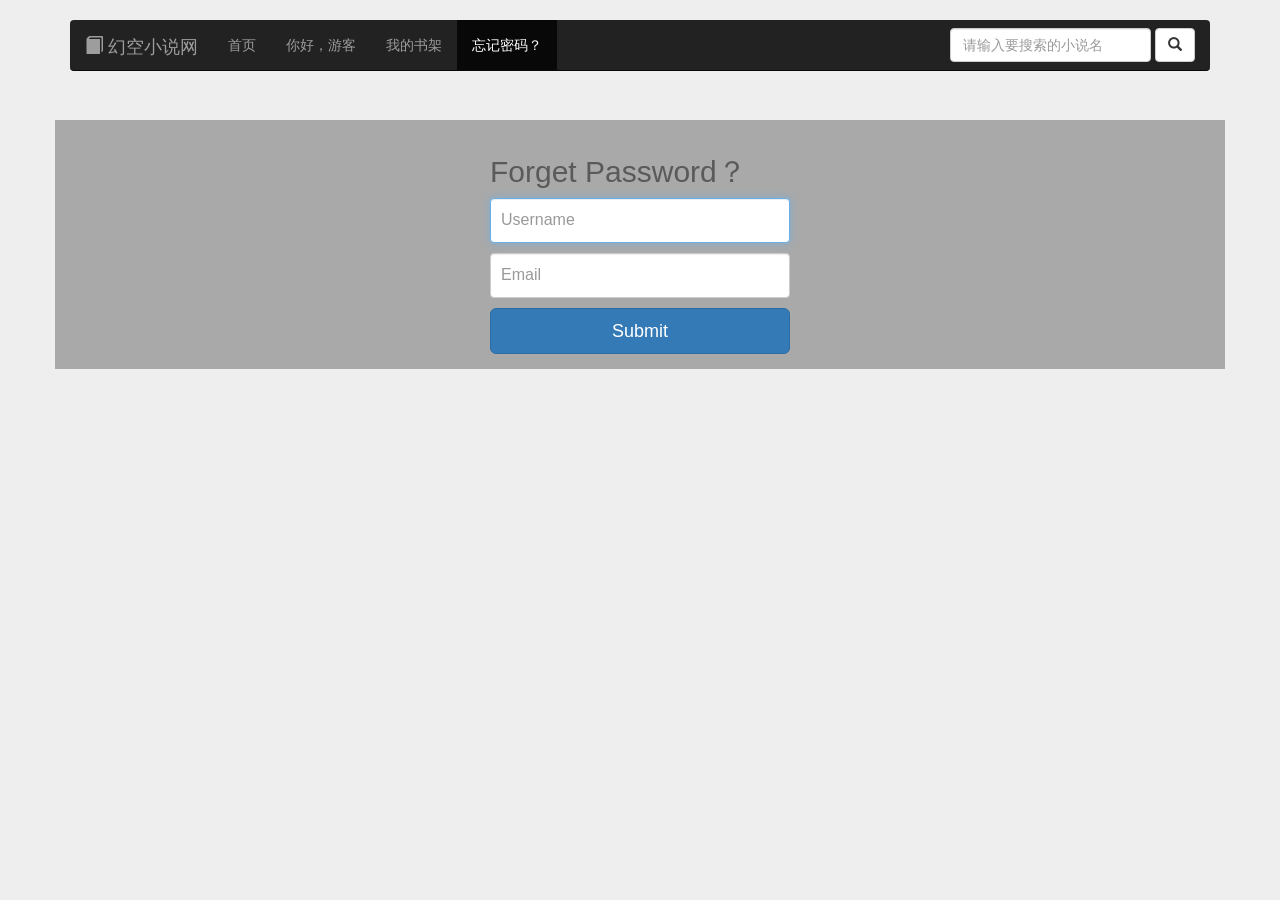
<file: forgetpassword.html>
<!DOCTYPE html>
<html lang="zh-CN">
<head>
    <meta charset="utf-8">
    <meta http-equiv="X-UA-Compatible" content="IE=edge">
    <meta name="viewport" content="width=device-width, initial-scale=1">
    <!-- 上述3个meta标签*必须*放在最前面，任何其他内容都*必须*跟随其后！ -->
    <meta name="description" content="">
    <meta name="author" content="">
    <link rel="icon" href="source/favicon.ico">

    <title>幻空小说网</title>

    <!-- Bootstrap core CSS -->
    <link rel="stylesheet" href="css/bootstrap.min.css">

    <!-- IE10 viewport hack for Surface/desktop Windows 8 bug -->
    <link href="css/ie10-viewport-bug-workaround.css" rel="stylesheet">

    <!-- Just for debugging purposes. Don't actually copy these 2 lines! -->
    <!--[if lt IE 9]>
    <script src="../../js/ie8-responsive-file-warning.js"></script><![endif]-->
    <script src="js/ie-emulation-modes-warning.js"></script>

    <!-- Bootstrap core JavaScript
================================================== -->
    <!-- Placed at the end of the document so the pages load faster -->
    <script src="js/jquery.min.js"></script>
    <script>window.jQuery || document.write('<script src="../../js/jquery.min.js"><\/script>')</script>
    <script src="js/bootstrap.min.js"></script>
    <!-- Just to make our placeholder images work. Don't actually copy the next line! -->
    <script src="js/holder.min.js"></script>
    <!-- IE10 viewport hack for Surface/desktop Windows 8 bug -->
    <script src="js/ie10-viewport-bug-workaround.js"></script>
    <![endif]-->

    <!-- Custom styles for this template -->
    <link href="css/carousel.css" rel="stylesheet">
    <link rel="stylesheet" href="css/signin.css">
    <script src="js/jquery.cookie.js"></script>
    <script src="js/forgetpassword.js"></script>
</head>
<!-- 导航栏
================================================== -->
<body>
<div class="navbar-wrapper">
    <div class="container">

        <nav class="navbar navbar-inverse navbar-static-top">
            <div class="container">
                <div class="navbar-header">
                    <button type="button" class="navbar-toggle collapsed" data-toggle="collapse" data-target="#navbar"
                            aria-expanded="false" aria-controls="navbar">
                        <span class="sr-only">Toggle navigation</span>
                        <span class="icon-bar"></span>
                        <span class="icon-bar"></span>
                        <span class="icon-bar"></span>
                    </button>
                    <a class="navbar-brand" href="http://localhost:63340/fictionalfictionweb/index.html">
                        <span class="glyphicon glyphicon-book" aria-hidden="true"></span>
                        幻空小说网
                    </a>
                </div>
                <div id="navbar" class="navbar-collapse collapse">
                    <ul class="nav navbar-nav">

                    </ul>
                    <form class="navbar-form navbar-right" onsubmit="return false">
                        <div class="form-group">
                            <input type="text" class="form-control" placeholder="请输入要搜索的小说名">
                        </div>
                        <button id="btnSearch" type="button" class="btn btn-default">
                            <span class="
glyphicon glyphicon-search" aria-hidden="true"></span>
                        </button>
                    </form>
                </div>
            </div>
        </nav>
    </div>
</div>


<div class="container">
    <div class="row" style="margin-top: 80px;background-color: darkgray;">
        <div class="col-lg-12" id="page">

        </div>
    </div>
</div>
</body>
</html>
</file>
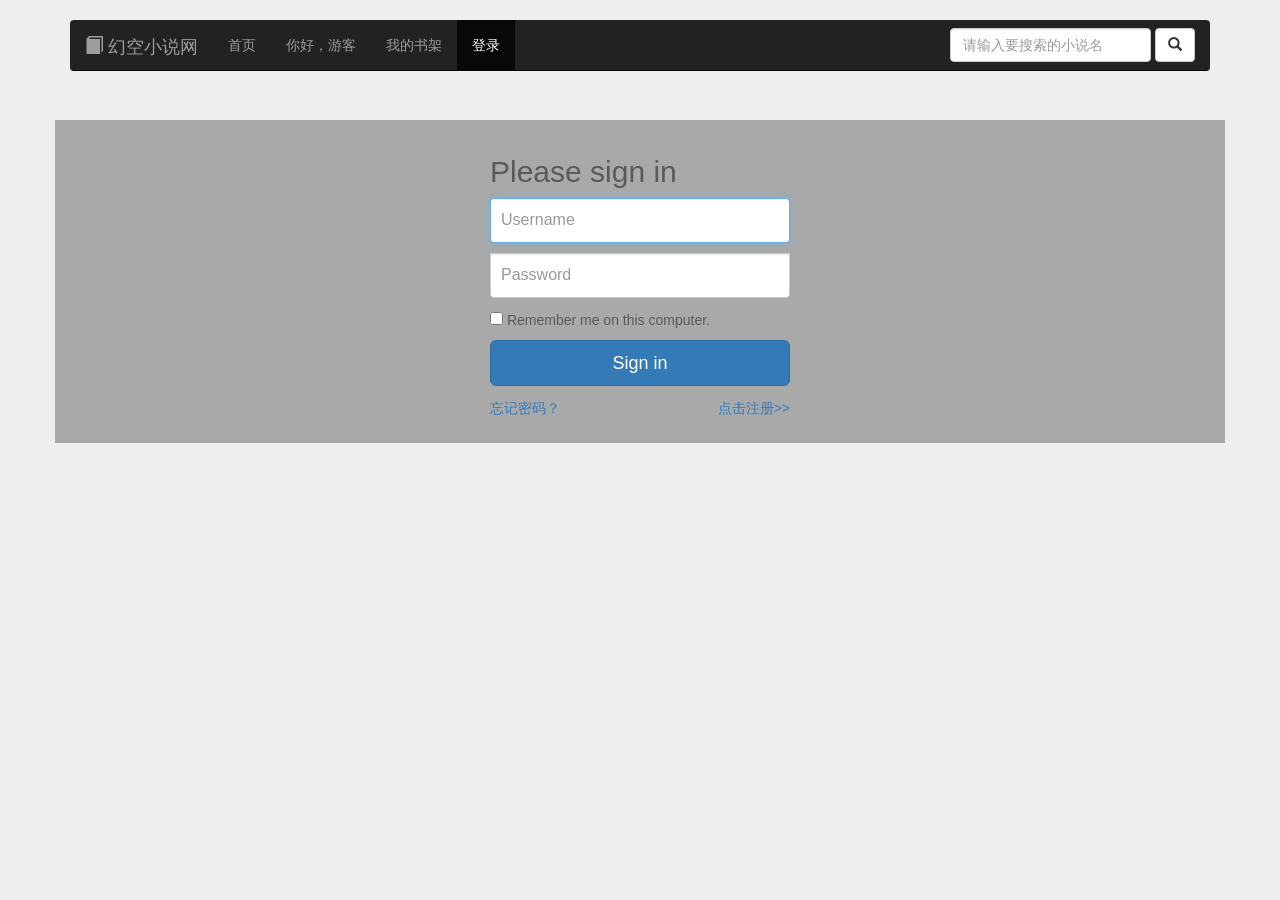
<file: login.html>
<!DOCTYPE html>
<html lang="zh-CN">
<head>
    <meta charset="utf-8">
    <meta http-equiv="X-UA-Compatible" content="IE=edge">
    <meta name="viewport" content="width=device-width, initial-scale=1">
    <!-- 上述3个meta标签*必须*放在最前面，任何其他内容都*必须*跟随其后！ -->
    <meta name="description" content="">
    <meta name="author" content="">
    <link rel="icon" href="source/favicon.ico">

    <title>幻空小说网</title>

    <!-- Bootstrap core CSS -->
    <link rel="stylesheet" href="css/bootstrap.min.css">

    <!-- IE10 viewport hack for Surface/desktop Windows 8 bug -->
    <link href="css/ie10-viewport-bug-workaround.css" rel="stylesheet">

    <!-- Just for debugging purposes. Don't actually copy these 2 lines! -->
    <!--[if lt IE 9]>
    <script src="../../js/ie8-responsive-file-warning.js"></script><![endif]-->
    <script src="js/ie-emulation-modes-warning.js"></script>

    <!-- Bootstrap core JavaScript
================================================== -->
    <!-- Placed at the end of the document so the pages load faster -->
    <script src="js/jquery.min.js"></script>
    <script>window.jQuery || document.write('<script src="../../js/jquery.min.js"><\/script>')</script>
    <script src="js/bootstrap.min.js"></script>
    <!-- Just to make our placeholder images work. Don't actually copy the next line! -->
    <script src="js/holder.min.js"></script>
    <!-- IE10 viewport hack for Surface/desktop Windows 8 bug -->
    <script src="js/ie10-viewport-bug-workaround.js"></script>
    <![endif]-->

    <!-- Custom styles for this template -->
    <link href="css/carousel.css" rel="stylesheet">
    <link rel="stylesheet" href="css/signin.css">
    <script src="js/jquery.cookie.js"></script>
    <script src="js/login.js"></script>
</head>
<!-- 导航栏
================================================== -->
<body>
<div class="navbar-wrapper">
    <div class="container">

        <nav class="navbar navbar-inverse navbar-static-top">
            <div class="container">
                <div class="navbar-header">
                    <button type="button" class="navbar-toggle collapsed" data-toggle="collapse" data-target="#navbar"
                            aria-expanded="false" aria-controls="navbar">
                        <span class="sr-only">Toggle navigation</span>
                        <span class="icon-bar"></span>
                        <span class="icon-bar"></span>
                        <span class="icon-bar"></span>
                    </button>
                    <a class="navbar-brand" href="http://localhost:63340/fictionalfictionweb/index.html">
                        <span class="glyphicon glyphicon-book" aria-hidden="true"></span>
                        幻空小说网
                    </a>
                </div>
                <div id="navbar" class="navbar-collapse collapse">
                    <ul class="nav navbar-nav">

                    </ul>
                    <form class="navbar-form navbar-right" onsubmit="return false">
                        <div class="form-group">
                            <input type="text" class="form-control" placeholder="请输入要搜索的小说名">
                        </div>
                        <button id="btnSearch" type="button" class="btn btn-default">
                            <span class="
glyphicon glyphicon-search" aria-hidden="true"></span>
                        </button>
                    </form>
                </div>
            </div>
        </nav>
    </div>
</div>


<div class="container">
    <div class="row" style="margin-top: 80px;background-color: darkgray;">
        <div class="col-lg-12" id="page">

        </div>
    </div>
</div>
</body>
</html>
</file>
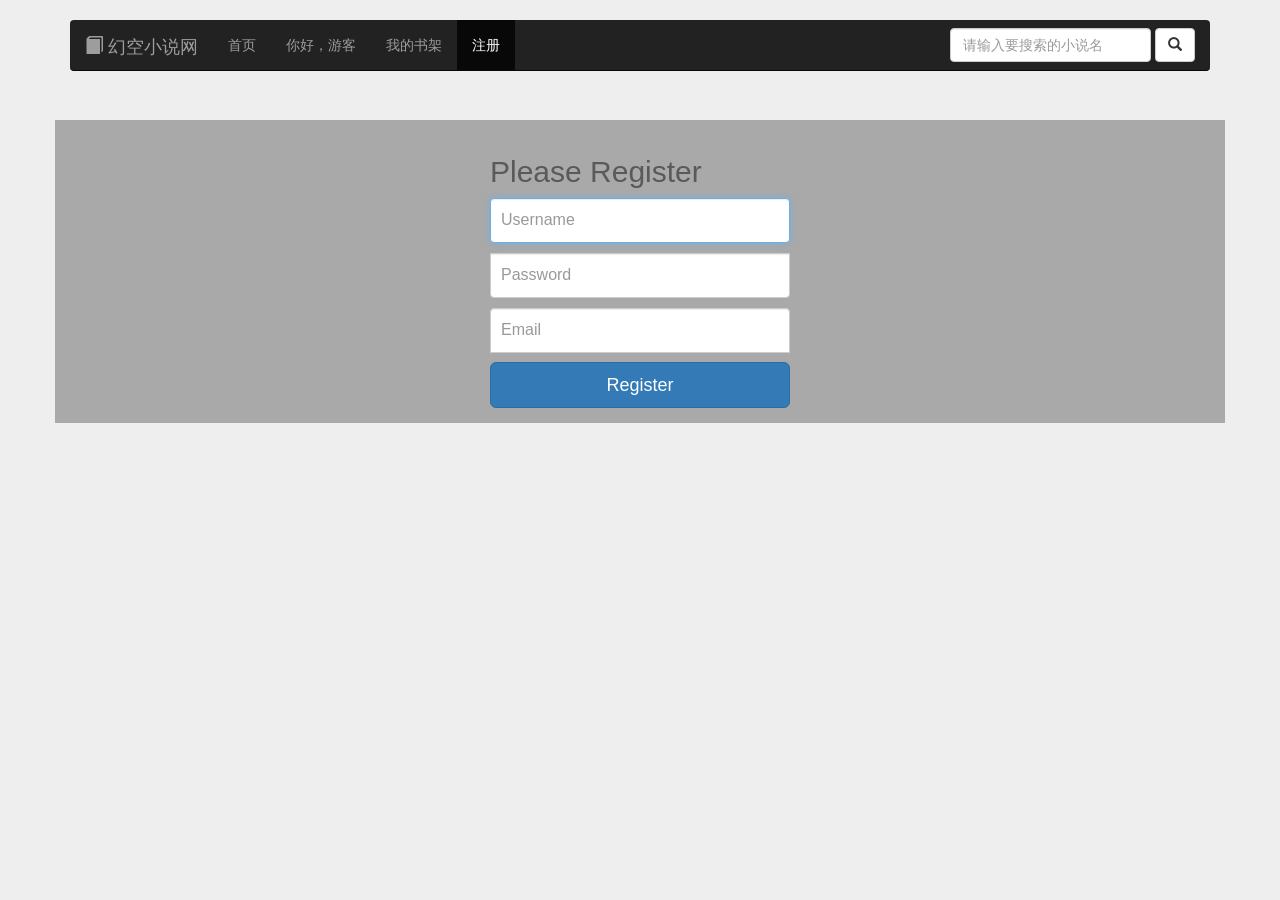
<file: register.html>
<!DOCTYPE html>
<html lang="zh-CN">
<head>
    <meta charset="utf-8">
    <meta http-equiv="X-UA-Compatible" content="IE=edge">
    <meta name="viewport" content="width=device-width, initial-scale=1">
    <!-- 上述3个meta标签*必须*放在最前面，任何其他内容都*必须*跟随其后！ -->
    <meta name="description" content="">
    <meta name="author" content="">
    <link rel="icon" href="source/favicon.ico">

    <title>幻空小说网</title>

    <!-- Bootstrap core CSS -->
    <link rel="stylesheet" href="css/bootstrap.min.css">

    <!-- IE10 viewport hack for Surface/desktop Windows 8 bug -->
    <link href="css/ie10-viewport-bug-workaround.css" rel="stylesheet">

    <!-- Just for debugging purposes. Don't actually copy these 2 lines! -->
    <!--[if lt IE 9]>
    <script src="../../js/ie8-responsive-file-warning.js"></script><![endif]-->
    <script src="js/ie-emulation-modes-warning.js"></script>

    <!-- Bootstrap core JavaScript
================================================== -->
    <!-- Placed at the end of the document so the pages load faster -->
    <script src="js/jquery.min.js"></script>
    <script>window.jQuery || document.write('<script src="../../js/jquery.min.js"><\/script>')</script>
    <script src="js/bootstrap.min.js"></script>
    <!-- Just to make our placeholder images work. Don't actually copy the next line! -->
    <script src="js/holder.min.js"></script>
    <!-- IE10 viewport hack for Surface/desktop Windows 8 bug -->
    <script src="js/ie10-viewport-bug-workaround.js"></script>
    <![endif]-->

    <!-- Custom styles for this template -->
    <link href="css/carousel.css" rel="stylesheet">
    <link rel="stylesheet" href="css/signin.css">
    <script src="js/jquery.cookie.js"></script>
    <script src="js/register.js"></script>
</head>
<!-- 导航栏
================================================== -->
<body>
<div class="navbar-wrapper">
    <div class="container">

        <nav class="navbar navbar-inverse navbar-static-top">
            <div class="container">
                <div class="navbar-header">
                    <button type="button" class="navbar-toggle collapsed" data-toggle="collapse" data-target="#navbar"
                            aria-expanded="false" aria-controls="navbar">
                        <span class="sr-only">Toggle navigation</span>
                        <span class="icon-bar"></span>
                        <span class="icon-bar"></span>
                        <span class="icon-bar"></span>
                    </button>
                    <a class="navbar-brand" href="http://localhost:63340/fictionalfictionweb/index.html">
                        <span class="glyphicon glyphicon-book" aria-hidden="true"></span>
                        幻空小说网
                    </a>
                </div>
                <div id="navbar" class="navbar-collapse collapse">
                    <ul class="nav navbar-nav">

                    </ul>
                    <form class="navbar-form navbar-right" onsubmit="return false">
                        <div class="form-group">
                            <input type="text" class="form-control" placeholder="请输入要搜索的小说名">
                        </div>
                        <button id="btnSearch" type="button" class="btn btn-default">
                            <span class="
glyphicon glyphicon-search" aria-hidden="true"></span>
                        </button>
                    </form>
                </div>
            </div>
        </nav>
    </div>
</div>


<div class="container">
    <div class="row" style="margin-top: 80px;background-color: darkgray;">
        <div class="col-lg-12" id="page">

        </div>
    </div>
</div>
</body>
</html>
</file>
<file: css/carousel.css>
/* GLOBAL STYLES
-------------------------------------------------- */
/* Padding below the footer and lighter body text */

body {
  padding-bottom: 40px;
  color: #5a5a5a;
}


/* CUSTOMIZE THE NAVBAR
-------------------------------------------------- */

/* Special class on .container surrounding .navbar, used for positioning it into place. */
.navbar-wrapper {
  position: absolute;
  top: 0;
  right: 0;
  left: 0;
  z-index: 20;
}

/* Flip around the padding for proper display in narrow viewports */
.navbar-wrapper > .container {
  padding-right: 0;
  padding-left: 0;
}
.navbar-wrapper .navbar {
  padding-right: 15px;
  padding-left: 15px;
}
.navbar-wrapper .navbar .container {
  width: auto;
}


/* CUSTOMIZE THE CAROUSEL
-------------------------------------------------- */

/* Carousel base class */
.carousel {
  height: 500px;
  margin-bottom: 60px;
}
/* Since positioning the image, we need to help out the caption */
.carousel-caption {
  z-index: 10;
}

/* Declare heights because of positioning of img element */
.carousel .item {
  height: 500px;
  background-color: #777;
}
.carousel-inner > .item > img {
  position: absolute;
  top: 0;
  left: 0;
  min-width: 100%;
  height: 500px;
}


/* MARKETING CONTENT
-------------------------------------------------- */

/* Center align the text within the three columns below the carousel */
.marketing .col-lg-4 {
  margin-bottom: 20px;
  text-align: center;
}
.marketing h2 {
  font-weight: normal;
}
.marketing .col-lg-4 p {
  margin-right: 10px;
  margin-left: 10px;
}


/* Featurettes
------------------------- */

.featurette-divider {
  margin: 80px 0; /* Space out the Bootstrap <hr> more */
}

/* Thin out the marketing headings */
.featurette-heading {
  font-weight: 300;
  line-height: 1;
  letter-spacing: -1px;
}


/* RESPONSIVE CSS
-------------------------------------------------- */

@media (min-width: 768px) {
  /* Navbar positioning foo */
  .navbar-wrapper {
    margin-top: 20px;
  }
  .navbar-wrapper .container {
    padding-right: 15px;
    padding-left: 15px;
  }
  .navbar-wrapper .navbar {
    padding-right: 0;
    padding-left: 0;
  }

  /* The navbar becomes detached from the top, so we round the corners */
  .navbar-wrapper .navbar {
    border-radius: 4px;
  }

  /* Bump up size of carousel content */
  .carousel-caption p {
    margin-bottom: 20px;
    font-size: 21px;
    line-height: 1.4;
  }

  .featurette-heading {
    font-size: 50px;
  }
}

@media (min-width: 992px) {
  .featurette-heading {
    margin-top: 120px;
  }
}
</file>
<file: css/signin.css>
body {
  padding-top: 40px;
  padding-bottom: 40px;
  background-color: #eee;
}

.form-signin {
  max-width: 330px;
  padding: 15px;
  margin: 0 auto;
}
.form-signin .form-signin-heading,
.form-signin .checkbox {
  margin-bottom: 10px;
}
.form-signin .checkbox {
  font-weight: 400;
}
.form-signin .form-control {
  position: relative;
  box-sizing: border-box;
  height: auto;
  padding: 10px;
  font-size: 16px;
}
.form-signin .form-control:focus {
  z-index: 2;
}
.form-signin input[type="email"] {
  margin-bottom: -1px;
  border-bottom-right-radius: 0;
  border-bottom-left-radius: 0;
}
.form-signin input[type="password"] {
  margin-bottom: 10px;
  border-top-left-radius: 0;
  border-top-right-radius: 0;
}
</file>
<file: css/ie10-viewport-bug-workaround.css>
/*!
 * IE10 viewport hack for Surface/desktop Windows 8 bug
 * Copyright 2014-2015 Twitter, Inc.
 * Licensed under MIT (https://github.com/twbs/bootstrap/blob/master/LICENSE)
 */

/*
 * See the Getting Started docs for more information:
 * http://getbootstrap.com/getting-started/#support-ie10-width
 */
@-ms-viewport     { width: device-width; }
@-o-viewport      { width: device-width; }
@viewport         { width: device-width; }
</file>
